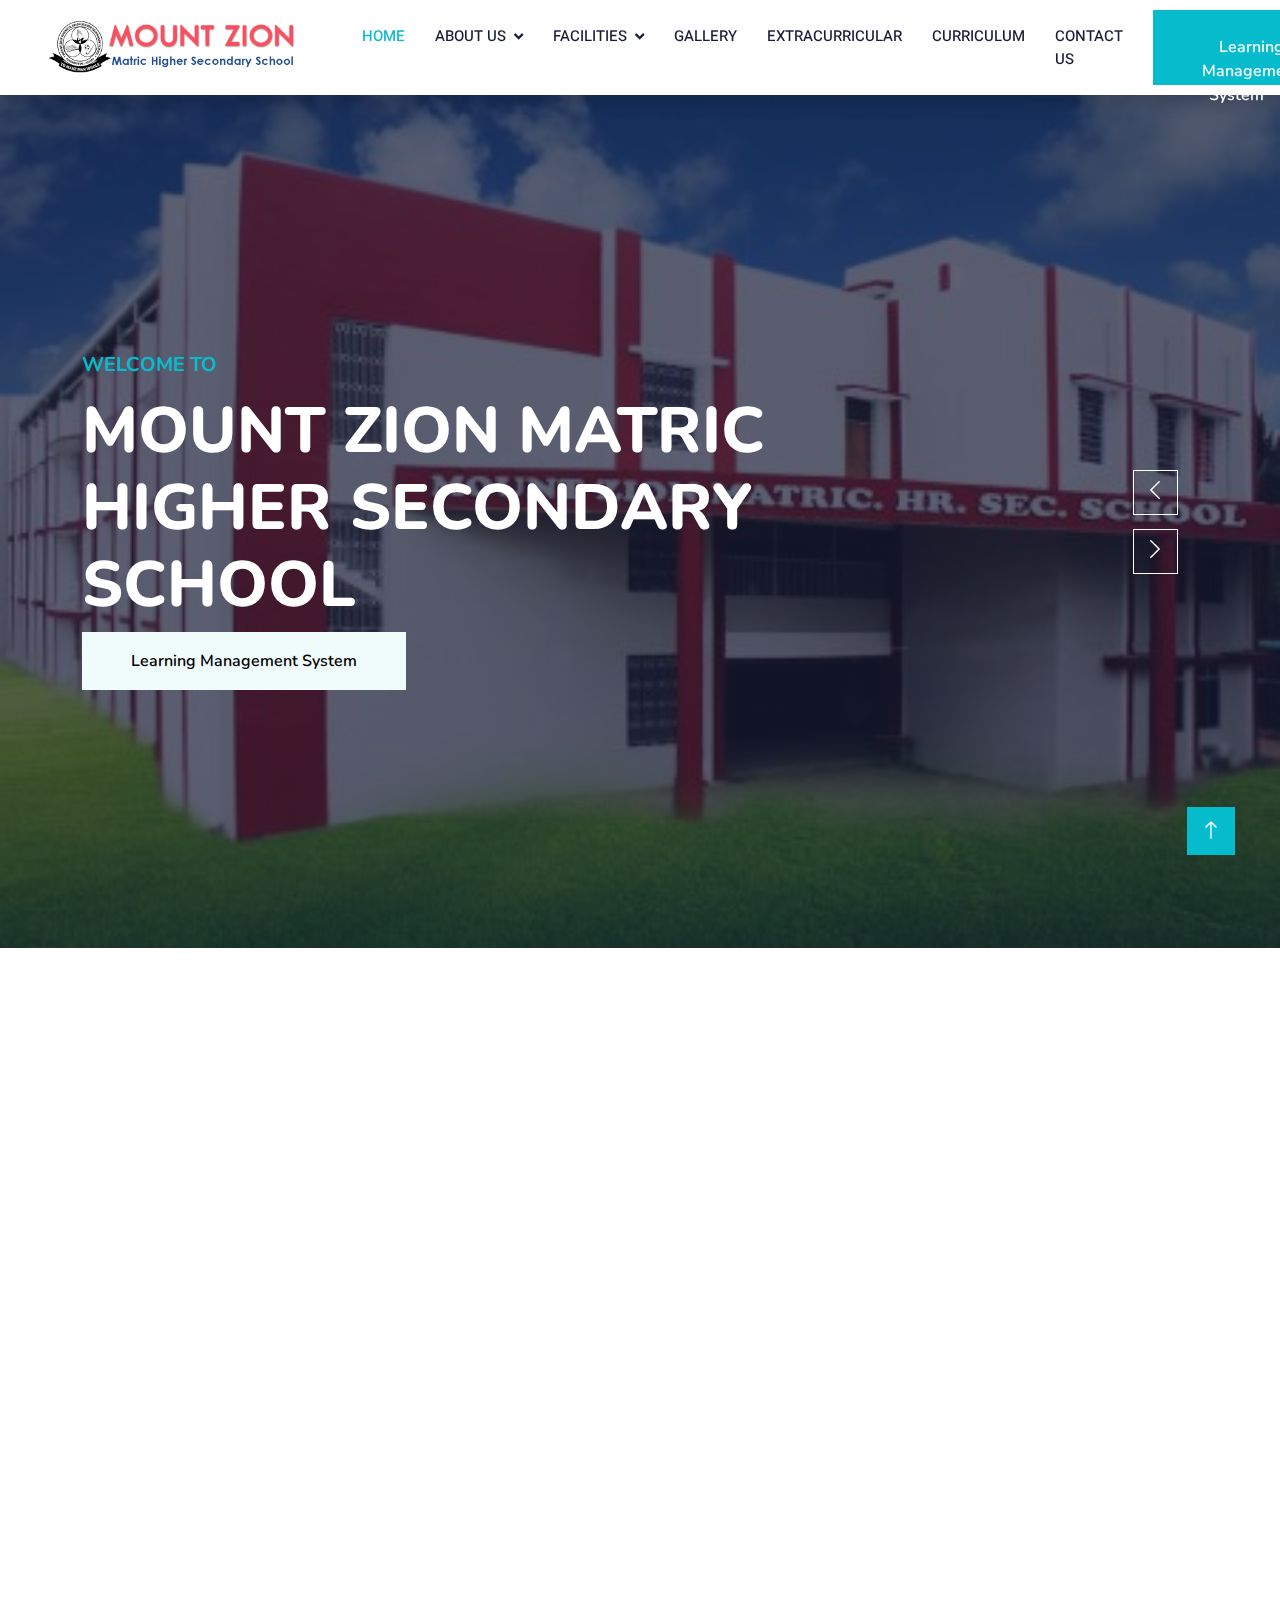
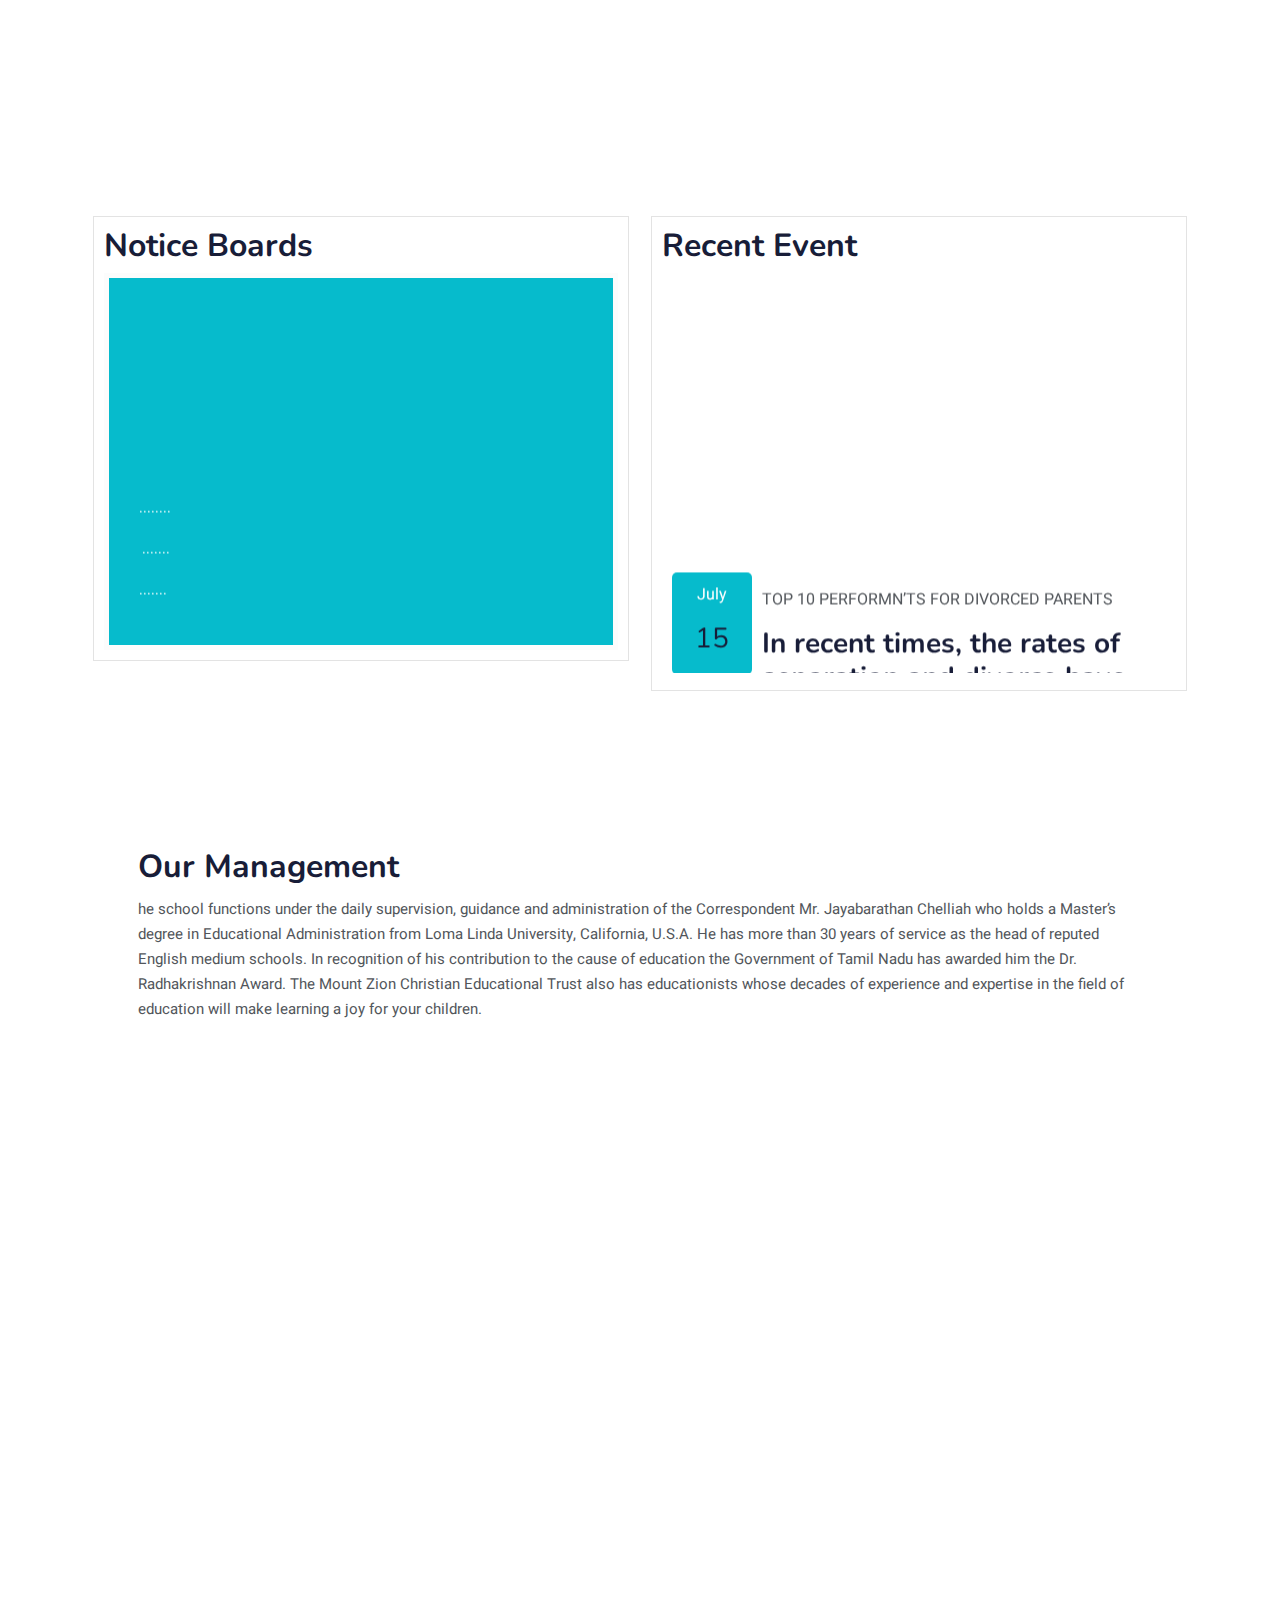
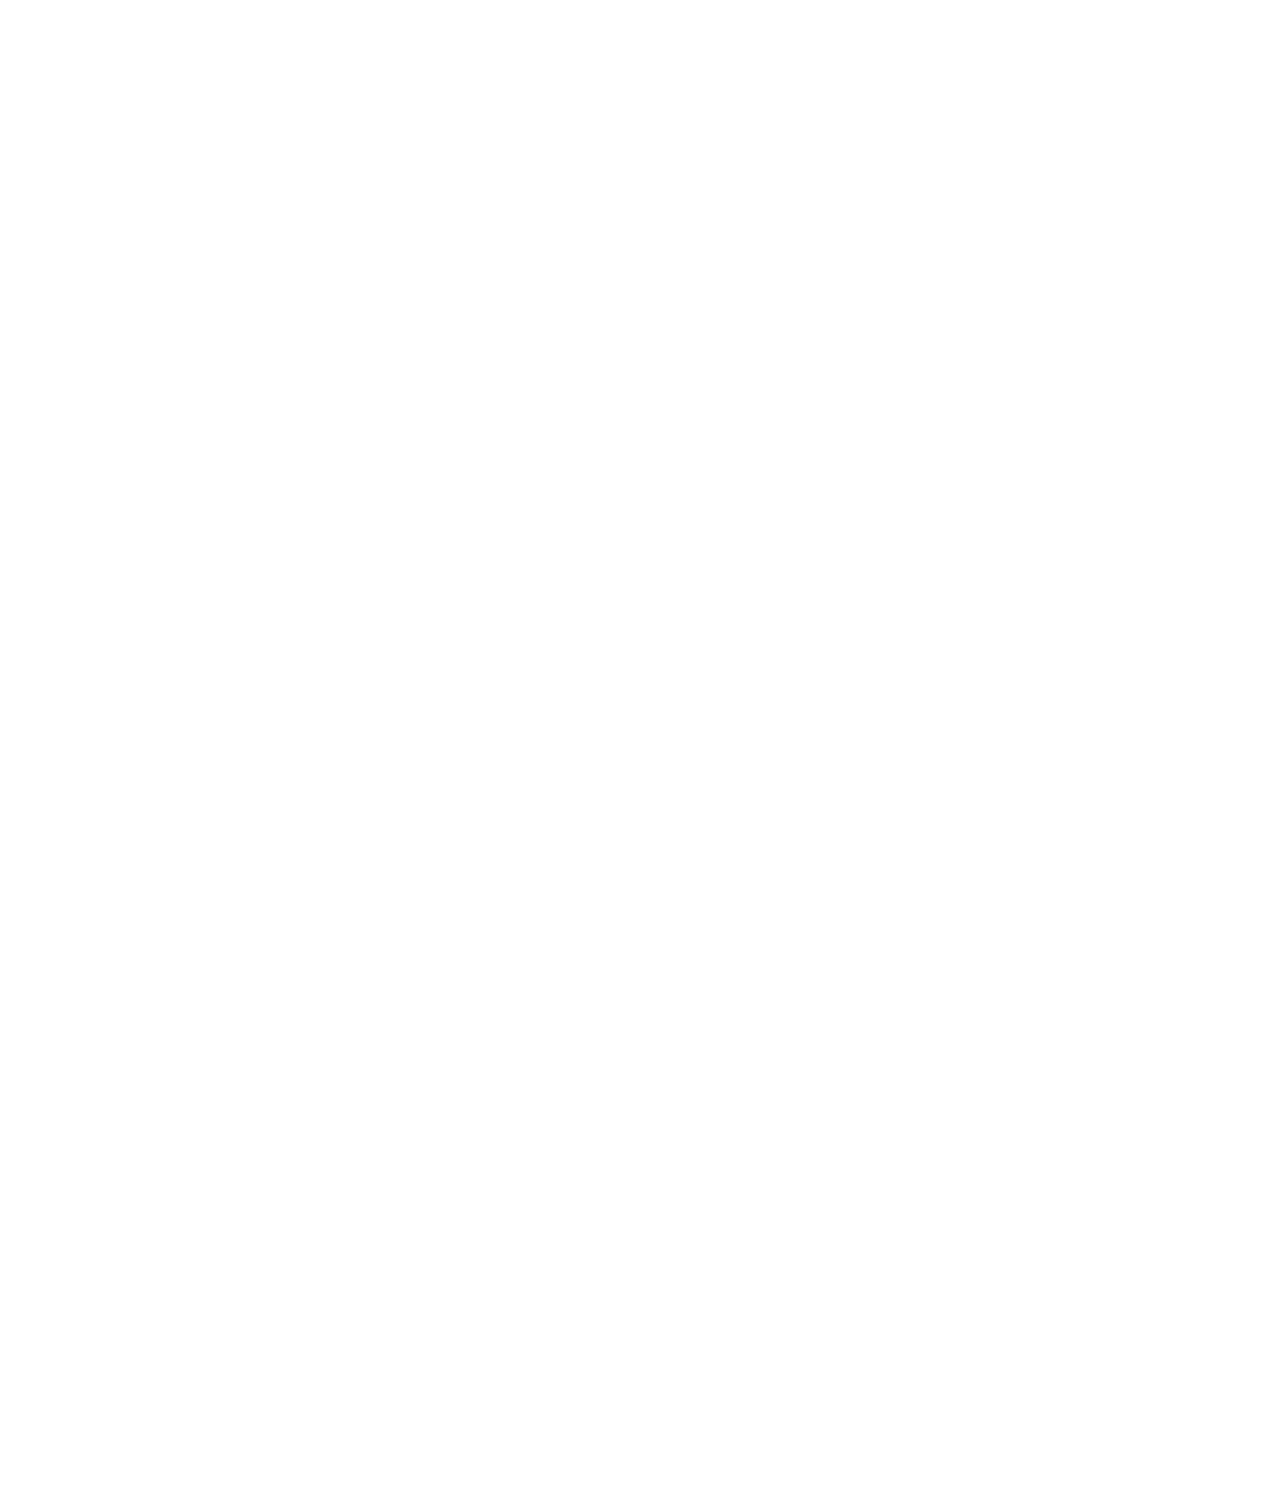
<file: index.html>
<!DOCTYPE html>
<html lang="en">

<head>
    <meta charset="utf-8">
    <title>Mount Zion</title>
    <meta content="width=device-width, initial-scale=1.0" name="viewport">
    <meta content="" name="keywords">
    <meta content="" name="description">

    <!-- Favicon -->
    <link href="img/favicon.ico" rel="icon">

    <!-- Google Web Fonts -->
    <link rel="preconnect" href="https://fonts.googleapis.com">
    <link rel="preconnect" href="https://fonts.gstatic.com" crossorigin>
    <link href="https://fonts.googleapis.com/css2?family=Heebo:wght@400;500;600&family=Nunito:wght@600;700;800&display=swap" rel="stylesheet">

    <!-- Icon Font Stylesheet -->
    <link href="https://cdnjs.cloudflare.com/ajax/libs/font-awesome/5.10.0/css/all.min.css" rel="stylesheet">
    <link href="https://cdn.jsdelivr.net/npm/bootstrap-icons@1.4.1/font/bootstrap-icons.css" rel="stylesheet">

    <!-- Libraries Stylesheet -->
    <link href="lib/animate/animate.min.css" rel="stylesheet">
    <link href="lib/owlcarousel/assets/owl.carousel.min.css" rel="stylesheet">

    <!-- Customized Bootstrap Stylesheet -->
    <link href="css/bootstrap.min.css" rel="stylesheet">

    <!-- Template Stylesheet -->
    <link href="css/style.css" rel="stylesheet">
</head>

<body>
    <!-- Spinner Start -->
    <div id="spinner" class="show bg-white position-fixed translate-middle w-100 vh-100 top-50 start-50 d-flex align-items-center justify-content-center">
        <div class="spinner-border text-primary" style="width: 3rem; height: 3rem;" role="status">
            <span class="sr-only">Loading...</span>
        </div>
    </div>
    <!-- Spinner End -->


    <!-- Navbar Start -->
    <nav class="navbar navbar-expand-lg bg-white navbar-light shadow sticky-top p-0">
        <a href="index.html" class="navbar-brand d-flex align-items-center px-4 px-lg-5">
            <h2 class="m-0 text-primary"></i><img src="img/real.png" width="250x" height="ms-auto"></h2>
        </a>
        <button type="button" class="navbar-toggler me-4" data-bs-toggle="collapse" data-bs-target="#navbarCollapse">
            <span class="navbar-toggler-icon"></span>
        </button>
        <div class="collapse navbar-collapse" id="navbarCollapse">
            <div class="navbar-nav ms-auto p-4 p-lg-0">
                <a href="index.html" class="nav-item nav-link active">Home</a>
            
                <div class="nav-item dropdown">
                    <a href="about.html" class="nav-link dropdown-toggle" data-bs-toggle="dropdown">About Us</a>
                    <div class="dropdown-menu fade-down m-0">
                        <a href="about.html" class="dropdown-item">About School</a>
                        <a href="Management.html" class="dropdown-item">Our Management</a>
                        <a href="features.html" class="dropdown-item">Features</a>
                    </div>
                </div>
                <div class="nav-item dropdown">
                    <a href="infra.html" class="nav-link dropdown-toggle" data-bs-toggle="dropdown">Facilities</a>
                    <div class="dropdown-menu fade-down m-0">
                        <a href="infra.html" class="dropdown-item">Infrastructure</a>
                        <a href="sport.html" class="dropdown-item">Sport Facilities</a>
                        <a href="tran.html" class="dropdown-item">Transport Facilities</a>
                        <a href="lab.html" class="dropdown-item">Laboratories</a>
                    </div>
                </div>
                <a href="gallery.html" class="nav-item nav-link">Gallery</a>
                <a href="extra.html" class="nav-item nav-link">ExtraCurricular</a>
                <a href="curriculum.html" class="nav-item nav-link">Curriculum</a>
                <a href="Contact.html" class="nav-item nav-link">Contact us</a>

            </div>
            <a href="https://lms.mzhss.edu.in/" class="btn btn-primary py-4 px-lg-5 d-none d-lg-block">Learning Management System<i class="fa fa-arrow-right ms-3"></i></a>
        </div>
    </nav>
    <!-- Navbar End -->


    <!-- Carousel Start -->
    <div class="container-fluid p-0 mb-5">
        <div class="owl-carousel header-carousel position-relative">
            <div class="owl-carousel-item position-relative">
                <img class="img-fluid" src="img/back.jpg" alt="">
                <div class="position-absolute top-0 start-0 w-100 h-100 d-flex align-items-center" style="background: rgba(24, 29, 56, .7);">
                    <div class="container">
                        <div class="row justify-content-start">
                            <div class="col-sm-10 col-lg-8">
                                <h5 class="text-primary text-uppercase mb-3 animated slideInDown">Welcome To</h5>
                                <h1 class="display-3 text-white animated slideInDown">MOUNT ZION MATRIC HIGHER SECONDARY SCHOOL</h1>
                                <a href="https://lms.mzhss.edu.in/" class="btn btn-light py-md-3 px-md-5 animated slideInRight">Learning Management System</a>
                            </div>
                        </div>
                    </div>
                </div>
            </div>
            <div class="owl-carousel-item position-relative">
                <img class="img-fluid" src="img/front.jpg" alt="">
                <div class="position-absolute top-0 start-0 w-100 h-100 d-flex align-items-center" style="background: rgba(24, 29, 56, .7);">
                    <div class="container">
                        <div class="row justify-content-start">
                            <div class="col-sm-10 col-lg-8">
                                <h5 class="text-primary text-uppercase mb-3 animated slideInDown"></h5>

                            </div>
                        </div>
                    </div>
                </div>
            </div>
        </div>
    </div>
    <!-- Carousel End -->


    

    <!-- About Start -->
    <div class="container-xxl py-5">
        <div class="container">
            <div class="row g-5">
                <div class="col-lg-6 wow fadeInUp" data-wow-delay="0.1s" style="min-height: 400px;">
                    <div class="position-relative h-100">
                        <img class="img-fluid position-absolute w-100 h-100" src="img/2.jpg" alt="" style="object-fit: cover;">
                    </div>
                </div>
                <div class="col-lg-6 wow fadeInUp" data-wow-delay="0.3s">
                    <h6 class="section-title bg-white text-start text-primary pe-3">About Us</h6>
                    <h1 class="mb-4">MOUNT ZION MATRIC HIGHER SECONDARY SCHOOL </h1>
                 Mount Zion Matriculation Higher Secondary School was established in June 1988 with the sole aim of providing quality education to the children in and around Pudukkottai.
                   In due course our school has come to be recognised as a very different school in terms of quality of education, discipline, emphasis on moral education, etc.
                  The various curricular and co-curricular activities are selected and organised to aid in the harmonious development of the Physical, Mental, Emotional and Spiritual faculties of the pupils,
                    thus setting Mount Zion apart from other schools.</p>

                    <p class="mb-4">Mount Zion is committed to the development of the whole child and is founded on Christian beliefs and values whilst respecting the rich and diverse communities within the 
                     school and in its unique location.</p>

                        
                     <p class="mb-4">   We strive to create a warm and caring environment, in which students and staff feel respected and valued. Over the years, Mount Zion has built its outstanding international
         reputation by balancing sound tradition for academic excellence with innovative approaches to teaching, learning and expanding technology</p>
                    
                    <a class="btn btn-primary py-3 px-5 mt-2" href="https://corp16.myclassboard.com/Signin/ApplicationForm_New?OrgGUID=0514FF6A-0766-4368-9134-2894941FC7BA&fhl=1">Admission</a>
                </div>
            </div>
        </div>
    </div>




    <div class="main-section">
        <div class="container">
           <div class="note-event">
              <h2 class="heading-text mt-20">Notice Boards</h2>
              <span class="heading-border"></span>
              <div class="notice-board mt-30">
                 <marquee direction="up" behavior="scroll" scrollamount="12" style="height:300px;">
                    <ul>
                       <li><i class="fa fa-check-square-o"></i>........</li>
                       <li><i class="fa fa-check-square-o"></i> .......</li>
                       <li><i class="fa fa-check-square-o"></i>.......</li>
                       <li><i class="fa fa-check-square-o"></i> .......</li>
                       <li><i class="fa fa-check-square-o"></i>.......</li>
                       <li><i class="fa fa-check-square-o"></i> ........</li>
                       <li><i class="fa fa-check-square-o"></i> .......</li>
                       <li><i class="fa fa-check-square-o"></i> .......</li>
                       <li><i class="fa fa-check-square-o"></i> .......</li>
                       <li><i class="fa fa-check-square-o"></i> .......</li>
                    </ul>
                 </marquee>
              </div>
           </div>
           <div class="note-event">
              <h2 class="heading-text mt-20">Recent Event</h2>
              <span class="heading-border"></span>
              <marquee direction="up" behavior="scroll" scrollamount="12" style="height:400px;">
                 <div class="event-list">
                    <div class="event-date">
                       <p>July</p>
                       <h4>15</h4>
                    </div>
                    <div class="event-content">
                       <p>TOP 10 PERFORMN’TS FOR DIVORCED PARENTS</p>
                       <h3>In recent times, the rates of separation and divorce have now been growing fast. Research has projected that between 40...</h3>
                    </div>
                 </div>
                 <div class="event-list">
                    <div class="event-date">
                       <p>July</p>
                       <h4>15</h4>
                    </div>
                    <div class="event-content">
                       <p>EHARMONY FREE COMMUNICATION SUNDAY FOR FREEDOM DAY 2015</p>
                       <h3>eHarmony is having a free communication occasion this very long holiday weekend. </h3>
                    </div>
                 </div>
                 <div class="event-list">
                    <div class="event-date">
                       <p>July</p>
                       <h4>14</h4>
                    </div>
                    <div class="event-content">
                       <p>11 BEST TINY PEOPLE INTERNET DATING SITES (100% LIBERATED TO ATTEMPT)</p>
                       <h3>Small men and women can have a difficult time online dating for most factors,</h3>
                    </div>
                 </div>
                 <div class="event-list">
                    <div class="event-date">
                       <p>July</p>
                       <h4>14</h4>
                    </div>
                    <div class="event-content">
                       <p>HOW MUCH CASH TO SHARE WITH A UNIQUE INDIVIDUAL ABOUT YOU.</p>
                       <h3>Exactly how much do I need to inform this guy about myself on all of our next day? </h3>
                    </div>
                 </div>
                 <div class="event-list">
                    <div class="event-date">
                       <p>July </p>
                       <h4>14</h4>
                    </div>
                    <div class="event-content">
                       <p>IF I LIVE-IN A LITTLE COMMUNITY, WHAT’S THE MOST EFFECTIVE WAY MEET UP WITH ANYONE?.</p>
                       <h3>That is a great concern! I reside in limited town, I am also rather knowledgeable about the difficulties ..</h3>
                    </div>
                 </div>
                 <div class="event-list">
                    <div class="event-date">
                       <p>July </p>
                       <h4>14</h4>
                    </div>
                    <div class="event-content">
                       <p>ALSO CRUCIAL: THE PROFILE OR YOUR IMAGE?</p>
                       <h3>There are some questions that have stumped fantastic thinkers forever:
    
                        To-be or not to get? </h3>
                    </div>
                 </div>
                 <div class="event-list">
                    <div class="event-date">
                       <p>July</p>
                       <h4>14</h4>
                    </div>
                    <div class="event-content">
                       <p>FREEDATINGSITESOVER50.COM: A HONEST SYSTEM RATINGS IDEAL DATING SITES FOR SINGLES OF A CERTAIN AG</p>
                       <h3>The brief Version: lots of singles of a particular age think hesitant to try online  </h3>
                    </div>
                 </div>
                 <div class="event-list">
                    <div class="event-date">
                       <p>July</p>
                       <h4>14</h4>
                    </div>
                    <div class="event-content">
                       <p>HIGH MEN ADULT DATING SITES FOR 2021</p>
                       <h3>Rich men internet dating sites are not only for millionaires and gold diggers </h3>
                    </div>
                 </div>
                 <div class="event-list">
                    <div class="event-date">
                       <p>July</p>
                       <h4>13</h4>
                    </div>
                    <div class="event-content">
                       <p>I AM SECRETLY WITNESSING MY PRESIDENT. ARE YOU ABLE TO HELP ME TO?</p>
                       <h3>we have already been secretly watching my boss at the office. He says he is 100 percent individual. </h3>
                    </div>
                 </div>
                 <div class="event-list">
                    <div class="event-date">
                       <p>July</p>
                       <h4>13</h4>
                    </div>
                    <div class="event-content">
                       <p>MORE THAN HALF OF AMERICANS HAVEN’T EVER BEEN ON A BLIND DATE</p>
                       <h3>Have you already been on a first date with someone you didn’t understand  </h3>
                    </div>
                 </div>
              </marquee>
           </div>
    <!-- About End -->



    <div class="container-xxl py-5">
        <div class="container">
            <div class="text-center wow fadeInUp" data-wow-delay="0.1s">
                <h6 class="section-title bg-white text-center text-primary px-3">Our Management</h6>
                <h1 class="mb-5">Expert Instructors</h1>
            </div>
             <div class="main-section">
    <div class="container ">
       <div class="width-50">
          <div class="our-teacher">
           
             <h2 class="heading-text mt-20">Our Management</h2>
             <span class="heading-border"></span>
             <p>he school functions under the daily supervision, guidance and administration of the Correspondent Mr. Jayabarathan Chelliah who holds a Master’s degree in Educational Administration from Loma Linda University, California, U.S.A. He has more than 30 years of service as the head of reputed English medium schools. In recognition of his contribution to the cause of education the Government of Tamil Nadu has awarded him the Dr. Radhakrishnan Award. The Mount Zion Christian Educational Trust also has educationists whose decades of experience and expertise in the field of education will make learning a joy for your children.</p>
            
          </div>
       </div>
     
    </div>
 </div>
 <div class="row g-4">
    <div class="col-lg-3 col-md-6 wow fadeInUp" data-wow-delay="0.1s">
        <div class="team-item bg-light">
            <div class="overflow-hidden">
                <img class="img-fluid" src="img/sir.png" alt="">
            </div>
            <div class="position-relative d-flex justify-content-center" style="margin-top: -23px;">
              
            </div>
            
        </div>
    </div>
    <div class="col-lg-3 col-md-6 wow fadeInUp" data-wow-delay="0.3s">
        <div class="team-item bg-light">
            <div class="overflow-hidden">
                <img class="img-fluid" src="img/mam.png" alt="">
            </div>
            <div class="position-relative d-flex justify-content-center" style="margin-top: -23px;">
                
            </div>
          
        </div>
    </div>
    <div class="col-lg-3 col-md-6 wow fadeInUp" data-wow-delay="0.5s">
        <div class="team-item bg-light">
            <div class="overflow-hidden">
                <img class="img-fluid" src="img/sir1.png" alt="">
            </div>
            
        </div>
    </div>
 
</div>
        </div>
    </div>
    <!-- Team End -->


    <!-- Testimonial Start -->
    <div class="container-xxl py-5 wow fadeInUp" data-wow-delay="0.1s">
        <div class="container">
            <div class="text-center">
                <h6 class="section-title bg-white text-center text-primary px-3">Facilities</h6>
            
            </div>
            <div class="owl-carousel testimonial-carousel position-relative">
                <div class="testimonial-item text-center">
                    <img class="border rounded-circle p-2 mx-auto mb-3" src="img/lib.jpg" style="width: 200px; height: 200px;">
                    <h5 class="mb-0">Library</h5>
                  
                    <div class="testimonial-text bg-light text-center p-4">
                    <p class="mb-0">The library acts as an important resource centre for all students with books ranging from reference books, subject related books as well as classics and bestsellers.</p>
                    </div>
                </div>
                <div class="testimonial-item text-center">
                    <img class="border rounded-circle p-2 mx-auto mb-3" src="img/lab.jpg" style="width: 200px; height: 200px;">
                    <h5 class="mb-0">LABORATORIES</h5>
                 
                    <div class="testimonial-text bg-light text-center p-4">
                    <p class="mb-0">Our Laboratories enable students to achieve a deeper understanding of concepts taught in the classroom by demonstrating to them applications and processes based on these concepts.</p>
                    </div>
                </div>
                <div class="testimonial-item text-center">
                    <img class="border rounded-circle p-2 mx-auto mb-3" src="img/port.jpg" style="width: 200px; height: 200px;">
                    <h5 class="mb-0"> SPORTS</h5>
            
                    <div class="testimonial-text bg-light text-center p-4">
                    <p class="mb-0">The school provides excellent Sports facilities with special coaching facilities for Badminton, Shuttle cock, Tennis, Table tennis, Volleyball, Basketball, Football, Handball, carrom, chess and Cricket.</p>
                    </div>
                </div>
                <div class="testimonial-item text-center">
                    <img class="border rounded-circle p-2 mx-auto mb-3" src="img/extra.jpg" style="width: 200px; height: 200px;">
                    <h5 class="mb-0">EXTRACURRICULAR</h5>
                    <p>Profession</p>
                    <div class="testimonial-text bg-light text-center p-4">
                    <p class="mb-0">State level coaches are available to ensure that students gain optimal benefit from their exposure to these activities</p>
                    </div>
                </div>
            </div>
        </div>
    </div>
    <!-- Testimonial End -->
        

    <!-- Footer Start -->
     <div class="container-fluid bg-dark text-light footer pt-5 mt-5 wow fadeIn" data-wow-delay="0.1s">
        <div class="container py-5">
            <div class="row g-5">
                <div class="col-lg-3 col-md-6">
                    <h4 class="text-white mb-3">Quick Link</h4>
                    <a class="btn btn-link" href="">About Us</a>
                    <a class="btn btn-link" href="">Contact Us</a>
                    <a class="btn btn-link" href="">Privacy Policy</a>
                    <a class="btn btn-link" href="">Terms & Condition</a>
                    <a class="btn btn-link" href="">FAQs & Help</a>
                </div>
                <div class="col-lg-3 col-md-6">
                    <h4 class="text-white mb-3">Contact</h4>
                    <p class="mb-2"><i class="fa fa-map-marker-alt me-3"></i>
                        Mount Zion Nagar, Malaiyeedu, Pudukkottai Dt.-622 003. Tamil Nadu, India.</p>
                    <p class="mb-2"><i class="fa fa-phone-alt me-3"></i>+91-99655 20312,
                        +91-73737 13137</p>
                    <p class="mb-2"><i class="fa fa-envelope me-3"></i>
                        mzhss@mountzionschools.com</p>
                    <div class="d-flex pt-2">
                        <a class="btn btn-outline-light btn-social" href=""><i class="fab fa-twitter"></i></a>
                        <a class="btn btn-outline-light btn-social" href=""><i class="fab fa-facebook-f"></i></a>
                    </div>
                </div>
                <div class="col-lg-3 col-md-6">
                    <h4 class="text-white mb-3">Gallery</h4>
                    <div class="row g-2 pt-2">
                        <div class="col-4">
                            <img class="img-fluid bg-light p-1" src="img/G1.jpg" alt="">
                        </div>
                        <div class="col-4">
                            <img class="img-fluid bg-light p-1" src="img/G2.jpg" alt="">
                        </div>
                        <div class="col-4">
                            <img class="img-fluid bg-light p-1" src="img/G3.jpg" alt="">
                        </div>
                        <div class="col-4">
                            <img class="img-fluid bg-light p-1" src="img/G4.jpg" alt="">
                        </div>
                        <div class="col-4">
                            <img class="img-fluid bg-light p-1" src="img/G5.jpg" alt="">
                        </div>
                        <div class="col-4">
                            <img class="img-fluid bg-light p-1" src="img/G6.jpg" alt="">
                        </div>
                    </div>
                </div>
                
                <div class="mapouter"><div class="gmap_canvas"><iframe class="gmap_iframe" frameborder="0" scrolling="no" marginheight="0" marginwidth="0" src="https://maps.google.com/maps?width=600&amp;height=400&amp;hl=en&amp;q=Mount Zion Nagar, Malaiyeedu, KSM Nagar, Kavinad West, Tamil Nadu 622003, India&amp;t=&amp;z=14&amp;ie=UTF8&amp;iwloc=B&amp;output=embed"></iframe><a href="https://connectionsgame.org/">Connections Game</a></div><style>.mapouter{position:relative;text-align:right;width:400px;height:400px;}.gmap_canvas {overflow:hidden;background:none!important;width:600px;height:400px;}.gmap_iframe {width:600px!important;height:400px!important;}</style></div>          

            </div>
        </div>
        
    </div>
    <!-- Footer End -->


    <!-- Back to Top -->
    <a href="#" class="btn btn-lg btn-primary btn-lg-square back-to-top"><i class="bi bi-arrow-up"></i></a>


    <!-- JavaScript Libraries -->
    <script src="https://code.jquery.com/jquery-3.4.1.min.js"></script>
    <script src="https://cdn.jsdelivr.net/npm/bootstrap@5.0.0/dist/js/bootstrap.bundle.min.js"></script>
    <script src="lib/wow/wow.min.js"></script>
    <script src="lib/easing/easing.min.js"></script>
    <script src="lib/waypoints/waypoints.min.js"></script>
    <script src="lib/owlcarousel/owl.carousel.min.js"></script>

    <!-- Template Javascript -->
    <script src="js/main.js"></script>
</body>

</html>
</file>
<file: css/style.css>
/********** Template CSS **********/
:root {
    --primary: #06BBCC;
    --light: #F0FBFC;
    --dark: #181d38;
}

.fw-medium {
    font-weight: 600 !important;
}

.fw-semi-bold {
    font-weight: 700 !important;
}

.back-to-top {
    position: fixed;
    display: none;
    right: 45px;
    bottom: 45px;
    z-index: 99;
}


/*** Spinner ***/
#spinner {
    opacity: 0;
    visibility: hidden;
    transition: opacity .5s ease-out, visibility 0s linear .5s;
    z-index: 99999;
}

#spinner.show {
    transition: opacity .5s ease-out, visibility 0s linear 0s;
    visibility: visible;
    opacity: 1;
}


/*** Button ***/
.btn {
    font-family: 'Nunito', sans-serif;
    font-weight: 600;
    transition: .5s;
}

.btn.btn-primary,
.btn.btn-secondary {
    color: #FFFFFF;
}

.btn-square {
    width: 38px;
    height: 38px;
}

.btn-sm-square {
    width: 32px;
    height: 32px;
}

.btn-lg-square {
    width: 48px;
    height: 48px;
}

.btn-square,
.btn-sm-square,
.btn-lg-square {
    padding: 0;
    display: flex;
    align-items: center;
    justify-content: center;
    font-weight: normal;
    border-radius: 0px;
}


/*** Navbar ***/
.navbar .dropdown-toggle::after {
    border: none;
    content: "\f107";
    font-family: "Font Awesome 5 Free";
    font-weight: 900;
    vertical-align: middle;
    margin-left: 8px;
}

.navbar-light .navbar-nav .nav-link {
    margin-right: 30px;
    padding: 25px 0;
    color: #FFFFFF;
    font-size: 15px;
    text-transform: uppercase;
    outline: none;
}

.navbar-light .navbar-nav .nav-link:hover,
.navbar-light .navbar-nav .nav-link.active {
    color: var(--primary);
}

@media (max-width: 991.98px) {
    .navbar-light .navbar-nav .nav-link  {
        margin-right: 0;
        padding: 10px 0;
    }

    .navbar-light .navbar-nav {
        border-top: 1px solid #EEEEEE;
    }
}

.navbar-light .navbar-brand,
.navbar-light a.btn {
    height: 75px;
}

.navbar-light .navbar-nav .nav-link {
    color: var(--dark);
    font-weight: 500;
}

.navbar-light.sticky-top {
    top: -100px;
    transition: .5s;
}

@media (min-width: 992px) {
    .navbar .nav-item .dropdown-menu {
        display: block;
        margin-top: 0;
        opacity: 0;
        visibility: hidden;
        transition: .5s;
    }

    .navbar .dropdown-menu.fade-down {
        top: 100%;
        transform: rotateX(-75deg);
        transform-origin: 0% 0%;
    }

    .navbar .nav-item:hover .dropdown-menu {
        top: 100%;
        transform: rotateX(0deg);
        visibility: visible;
        transition: .5s;
        opacity: 1;
    }
}


/*** Header carousel ***/
@media (max-width: 768px) {
    .header-carousel .owl-carousel-item {
        position: relative;
        min-height: 500px;
    }
    
    .header-carousel .owl-carousel-item img {
        position: absolute;
        width: 100%;
        height: 100%;
        object-fit: cover;
    }
}

.header-carousel .owl-nav {
    position: absolute;
    top: 50%;
    right: 8%;
    transform: translateY(-50%);
    display: flex;
    flex-direction: column;
}

.header-carousel .owl-nav .owl-prev,
.header-carousel .owl-nav .owl-next {
    margin: 7px 0;
    width: 45px;
    height: 45px;
    display: flex;
    align-items: center;
    justify-content: center;
    color: #FFFFFF;
    background: transparent;
    border: 1px solid #FFFFFF;
    font-size: 22px;
    transition: .5s;
}

.header-carousel .owl-nav .owl-prev:hover,
.header-carousel .owl-nav .owl-next:hover {
    background: var(--primary);
    border-color: var(--primary);
}

.page-header {
    background: linear-gradient(rgba(24, 29, 56, .7), rgba(24, 29, 56, .7)), url(../img/carousel-1.jpg);
    background-position: center center;
    background-repeat: no-repeat;
    background-size: cover;
}

.page-header-inner {
    background: rgba(15, 23, 43, .7);
}

.breadcrumb-item + .breadcrumb-item::before {
    color: var(--light);
}


/*** Section Title ***/
.section-title {
    position: relative;
    display: inline-block;
    text-transform: uppercase;
}

.section-title::before {
    position: absolute;
    content: "";
    width: calc(100% + 80px);
    height: 2px;
    top: 4px;
    left: -40px;
    background: var(--primary);
    z-index: -1;
}

.section-title::after {
    position: absolute;
    content: "";
    width: calc(100% + 120px);
    height: 2px;
    bottom: 5px;
    left: -60px;
    background: var(--primary);
    z-index: -1;
}

.section-title.text-start::before {
    width: calc(100% + 40px);
    left: 0;
}

.section-title.text-start::after {
    width: calc(100% + 60px);
    left: 0;
}


/*** Service ***/
.service-item {
    background: var(--light);
    transition: .5s;
}

.service-item:hover {
    margin-top: -10px;
    background: var(--primary);
}

.service-item * {
    transition: .5s;
}

.service-item:hover * {
    color: var(--light) !important;
}


/*** Categories & Courses ***/
.category img,
.course-item img {
    transition: .5s;
}

.category a:hover img,
.course-item:hover img {
    transform: scale(1.1);
}


/*** Team ***/
.team-item img {
    transition: .5s;
}

.team-item:hover img {
    transform: scale(1.1);
}


/*** Testimonial ***/
.testimonial-carousel::before {
    position: absolute;
    content: "";
    top: 0;
    left: 0;
    height: 100%;
    width: 0;
    background: linear-gradient(to right, rgba(255, 255, 255, 1) 0%, rgba(255, 255, 255, 0) 100%);
    z-index: 1;
}

.testimonial-carousel::after {
    position: absolute;
    content: "";
    top: 0;
    right: 0;
    height: 100%;
    width: 0;
    background: linear-gradient(to left, rgba(255, 255, 255, 1) 0%, rgba(255, 255, 255, 0) 100%);
    z-index: 1;
}

@media (min-width: 768px) {
    .testimonial-carousel::before,
    .testimonial-carousel::after {
        width: 200px;
    }
}

@media (min-width: 992px) {
    .testimonial-carousel::before,
    .testimonial-carousel::after {
        width: 300px;
    }
}

.testimonial-carousel .owl-item .testimonial-text,
.testimonial-carousel .owl-item.center .testimonial-text * {
    transition: .5s;
}

.testimonial-carousel .owl-item.center .testimonial-text {
    background: var(--primary) !important;
}

.testimonial-carousel .owl-item.center .testimonial-text * {
    color: #FFFFFF !important;
}

.testimonial-carousel .owl-dots {
    margin-top: 24px;
    display: flex;
    align-items: flex-end;
    justify-content: center;
}

.testimonial-carousel .owl-dot {
    position: relative;
    display: inline-block;
    margin: 0 5px;
    width: 15px;
    height: 15px;
    border: 1px solid #CCCCCC;
    transition: .5s;
}

.testimonial-carousel .owl-dot.active {
    background: var(--primary);
    border-color: var(--primary);
}


/*** Footer ***/
.footer .btn.btn-social {
    margin-right: 5px;
    width: 35px;
    height: 35px;
    display: flex;
    align-items: center;
    justify-content: center;
    color: var(--light);
    font-weight: normal;
    border: 1px solid #FFFFFF;
    border-radius: 35px;
    transition: .3s;
}

.footer .btn.btn-social:hover {
    color: var(--primary);
}

.footer .btn.btn-link {
    display: block;
    margin-bottom: 5px;
    padding: 0;
    text-align: left;
    color: #FFFFFF;
    font-size: 15px;
    font-weight: normal;
    text-transform: capitalize;
    transition: .3s;
}

.footer .btn.btn-link::before {
    position: relative;
    content: "\f105";
    font-family: "Font Awesome 5 Free";
    font-weight: 900;
    margin-right: 10px;
}

.footer .btn.btn-link:hover {
    letter-spacing: 1px;
    box-shadow: none;
}

.footer .copyright {
    padding: 25px 0;
    font-size: 15px;
    border-top: 1px solid rgba(256, 256, 256, .1);
}

.footer .copyright a {
    color: var(--light);
}

.footer .footer-menu a {
    margin-right: 15px;
    padding-right: 15px;
    border-right: 1px solid rgba(255, 255, 255, .1);
}

.footer .footer-menu a:last-child {
    margin-right: 0;
    padding-right: 0;
    border-right: none;
}

.note-event {
    padding: 10px;
    border: 1px solid #e3e3e3;
    width: 48%;
    margin: 1%;
    float: left;
}
.notice-board {
    border: 5px solid #fcfcfc;
    padding: 30px;
    color:white;
    background-color:#06BBCC;
    width: 100%;
    float: left;
}
.notice-board ul {
    list-style: none;
    padding: 0px;
    width: 100%;
    float: left;
}
.notice-board ul li {
    font-size: 14px;
    margin-bottom: 20px;
    width: 100%;
    float: left;
}
.event-list {
    padding: 10px;
    width: 100%;
    float: left;
    border-bottom: 1px solid #e1e1e1;
}
.event-date {
    width: 80px;
    float: left;
    text-align: center;
    background:#06BBCC;
    color: #fff;
    padding: 10px 10px;
    border-radius: 5px;
}
.event-date p {
    font-weight: 400;
}
.event-date h4 {
    font-weight: 400;
    font-size:28px;
}
.event-content {
    width: calc(100% - 110px);
    float: left;
    margin-left: 10px;
    margin-top: 15px;
}
.our-teacher {
    padding:20px;
    width:100%;
    float:left;
}
.our-teacher p {
    font-size:15px;
    line-height: 25px;
    margin-top:10px;
}
.our-teacher a {
    background: #7359bb;
    color: #fff;
    padding: 14px 20px;
    float: left;
    text-decoration: none;
    font-size: 16px;
    margin-top:20px;
}
.meet-tech {
    position: relative;
}
.meet-tech img {
    border-radius: 8px;
    width: 100%;
    height: auto;
    padding:5px;
}
.meet-tech-div {
    position: absolute;
    bottom: 20px;
    left: 65px;
    border-radius: 5px;
    text-align: center;
    background-color: #eb4528c7;
    padding:10px;
}
.vision
{
    
    margin-top: 0px;
    margin-bottom: 10px;
    margin-right: 100px;
    margin-left: 80px;
      
}
.mb-0
{
    
        margin-top: 0px;
        margin-bottom: 10px;
        margin-right: 100px;
        margin-left: 80px;
        text-align: justify;
    
      
}

.teach{
    text-align: justify;
}

.card
{
     align-items: center;
}
</file>
